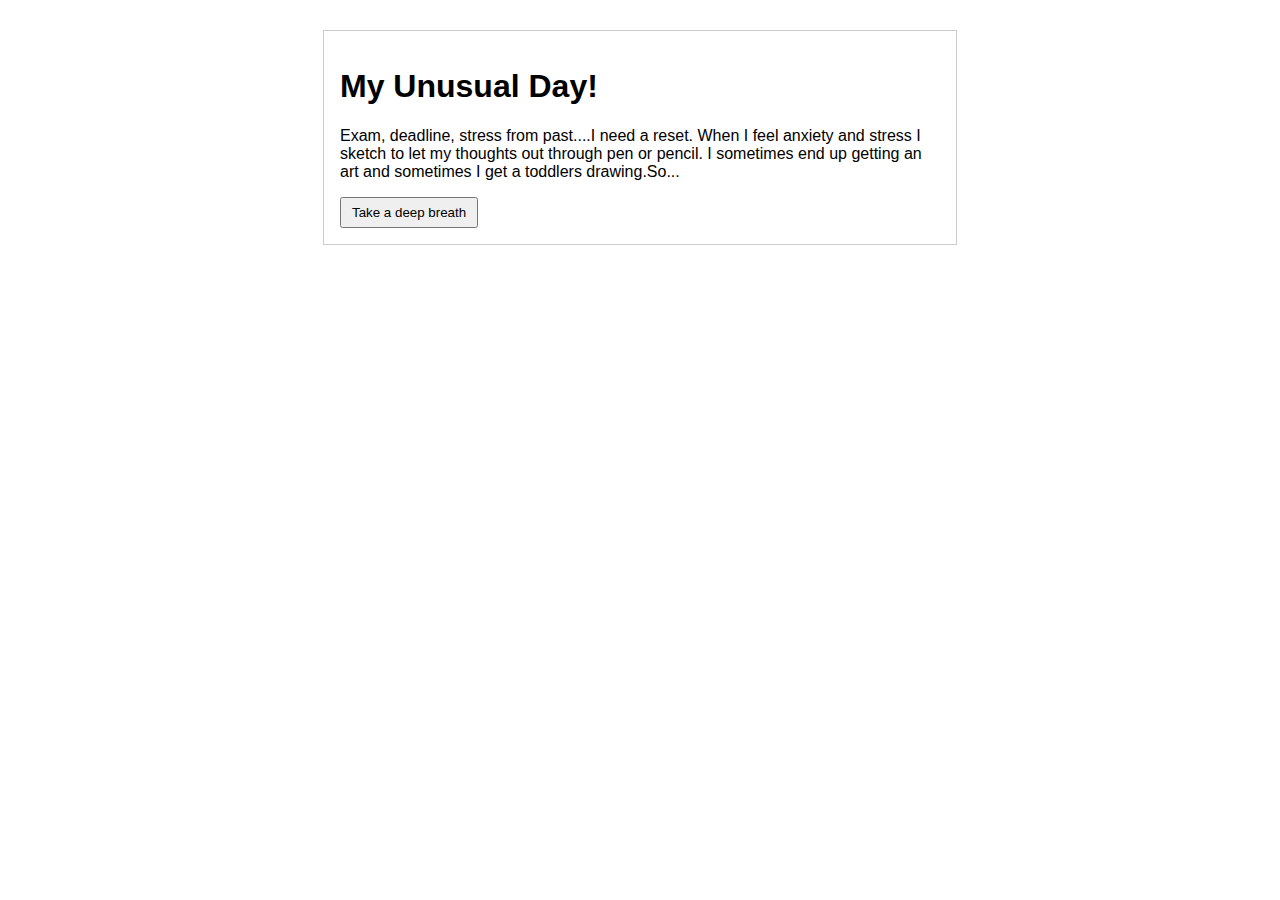
<file: index.html>
<!DOCTYPE html>
<html lang="en">

<head>
  <meta charset="utf-8">
  <title>Autobio Art — Start</title>
  <style>
    body {
      font-family: Arial, sans-serif;
      margin: 30px;
    }
     

    .box {
      max-width: 600px;
      margin: auto;
      border: 1px solid #ccc;
      padding: 16px
    }

    .row a {
      display: inline-block;
      margin: 6px 8px;
      padding: 8px 10px;
      border: 1px solid #333;
      text-decoration: none;
      color: #000
    }

    #pop {
      display: none;
      border: 1px solid #999;
      padding: 12px;
      margin-top: 12px;
      background: #f7f7f7
    }

    button {
      padding: 6px 10px
    }
  </style>

</head>

<body>
  <div class="box">
    <h1>My Unusual Day!</h1>
    <p>Exam, deadline, stress from past....I need a reset. When I feel anxiety and stress I sketch to let my thoughts out through pen
      or pencil. I sometimes end up getting an art and sometimes I get a toddlers drawing.So...  </p>
    <button id="open">Take a deep breath</button>

    <div id="pop">
      <p><strong>Why not do some art!</strong></p>
      <div class="row">
        <a href="paint.html" target="_blank">🎨 Painting </a>
        <a href="sketch.html" target="_blank">✏️ Sketch</a>
        <a href="scribble.html" target="_blank">🖊️ Scribble </a>
      </div>
      <button id="close">Maybe later</button>
    </div>
  </div>

  <script>
    const pop = document.getElementById('pop');
    document.getElementById('open').onclick = () => pop.style.display = 'block';
    document.getElementById('close').onclick = () => pop.style.display = 'none';
  </script>
</body>

</html>
</file>
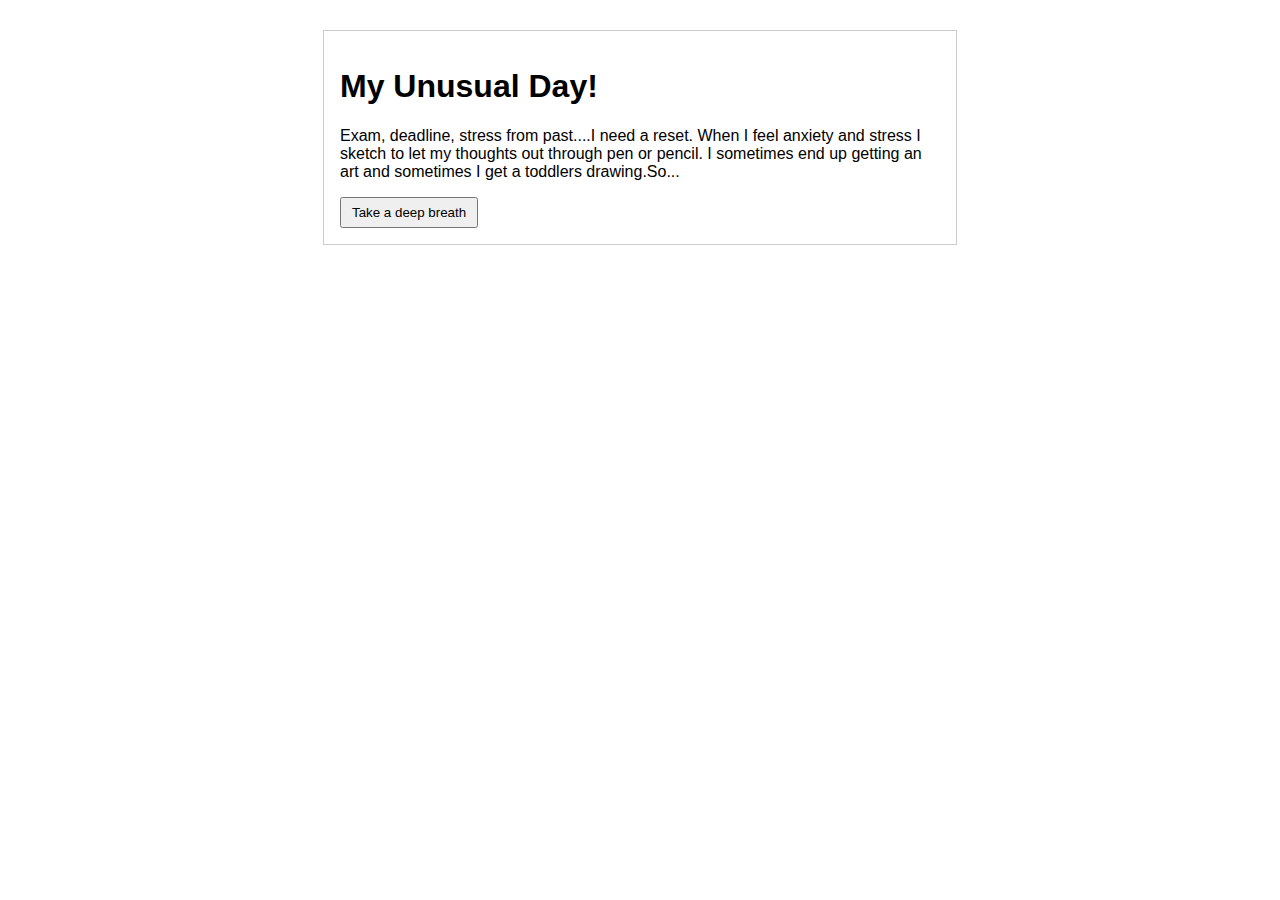
<file: Game Program 1/index.html>
<!DOCTYPE html>
<html lang="en">

<head>
  <meta charset="utf-8">
  <title>Autobio Art — Start</title>
  <style>
    body {
      font-family: Arial, sans-serif;
      margin: 30px;
    }
     

    .box {
      max-width: 600px;
      margin: auto;
      border: 1px solid #ccc;
      padding: 16px
    }

    .row a {
      display: inline-block;
      margin: 6px 8px;
      padding: 8px 10px;
      border: 1px solid #333;
      text-decoration: none;
      color: #000
    }

    #pop {
      display: none;
      border: 1px solid #999;
      padding: 12px;
      margin-top: 12px;
      background: #f7f7f7
    }

    button {
      padding: 6px 10px
    }
  </style>

</head>

<body>
  <div class="box">
    <h1>My Unusual Day!</h1>
    <p>Exam, deadline, stress from past....I need a reset. When I feel anxiety and stress I sketch to let my thoughts out through pen
      or pencil. I sometimes end up getting an art and sometimes I get a toddlers drawing.So...  </p>
    <button id="open">Take a deep breath</button>

    <div id="pop">
      <p><strong>Why not do some art!</strong></p>
      <div class="row">
        <a href="paint.html" target="_blank">🎨 Painting </a>
        <a href="sketch.html" target="_blank">✏️ Sketch</a>
        <a href="scribble.html" target="_blank">🖊️ Scribble </a>
      </div>
      <button id="close">Maybe later</button>
    </div>
  </div>

  <script>
    const pop = document.getElementById('pop');
    document.getElementById('open').onclick = () => pop.style.display = 'block';
    document.getElementById('close').onclick = () => pop.style.display = 'none';
  </script>
</body>

</html>
</file>
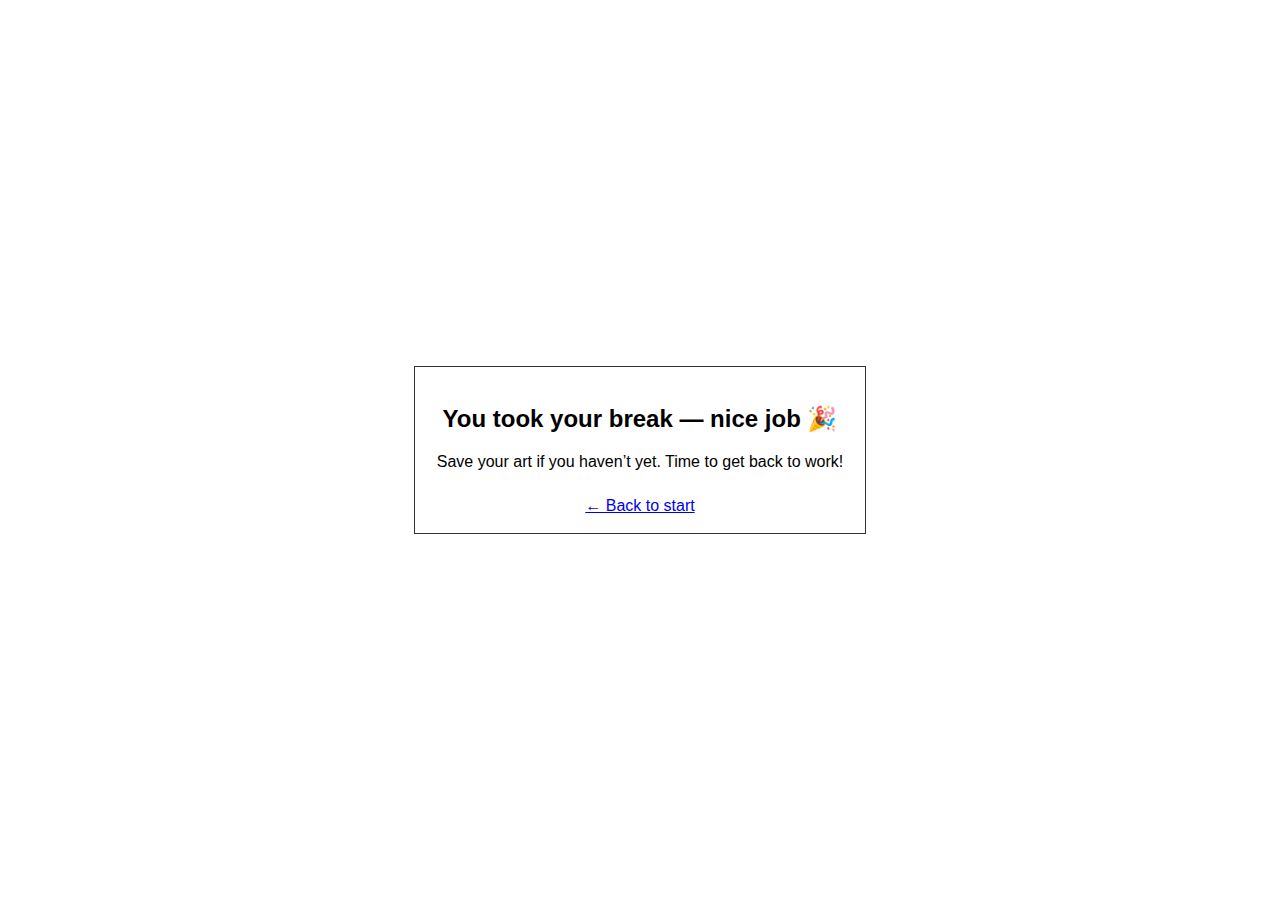
<file: done.html>
<!DOCTYPE html>
<html lang="en">
<head>
<meta charset="utf-8">
<title>Break Complete</title>
<style>
  body{font-family:Arial; display:grid; place-items:center; min-height:100vh; margin:0}
  .box{border:1px solid #333; padding:18px 22px; text-align:center; max-width:520px}
  a{display:inline-block; margin-top:10px}
</style>
</head>
<body>
  <div class="box">
    <h2>You took your break — nice job 🎉</h2>
    <p>Save your art if you haven’t yet. Time to get back to work!</p>
    <a href="index.html">← Back to start</a>
  </div>
</body>
</html>
</file>
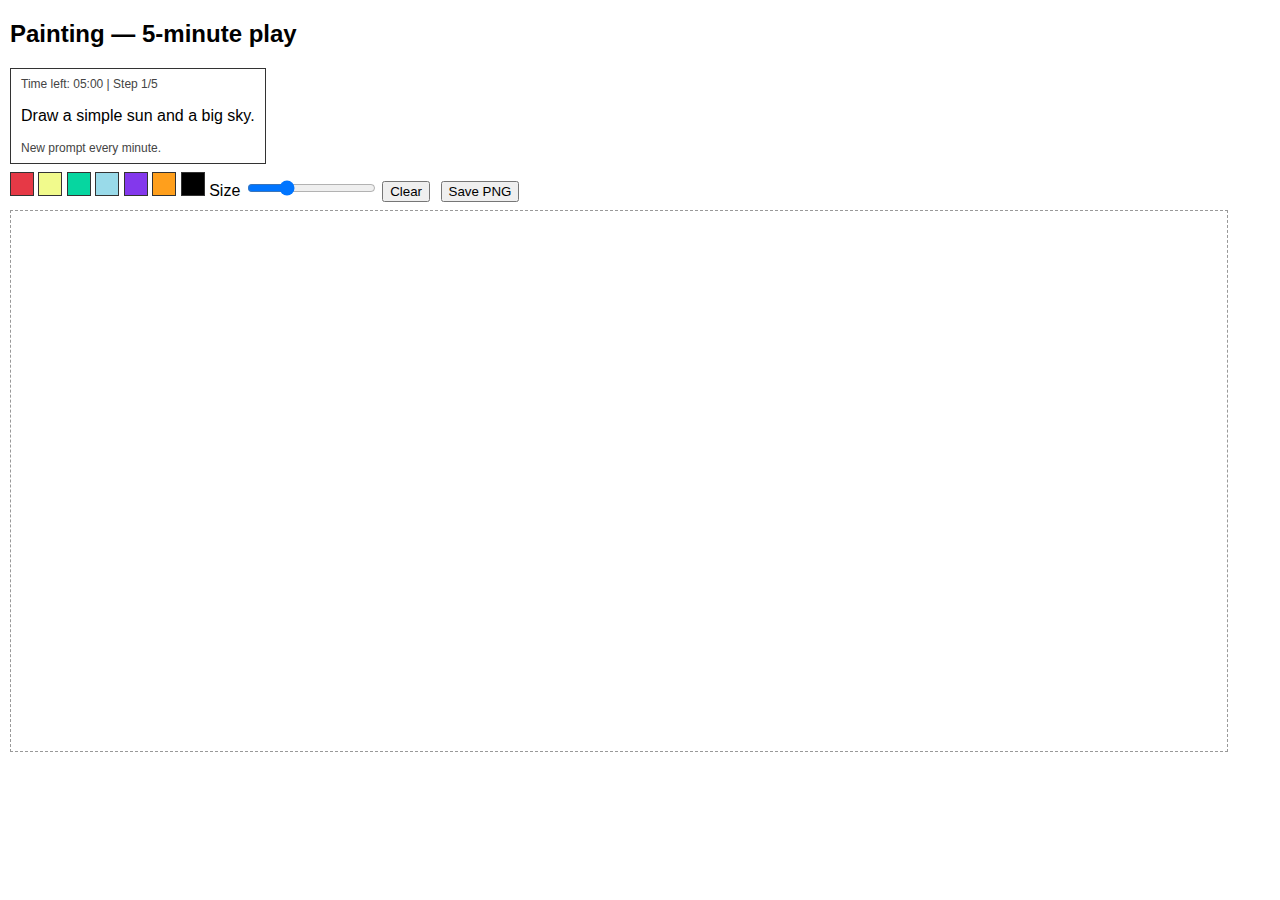
<file: paint.html>
<!DOCTYPE html>
<html lang="en">

<head>
    <meta charset="utf-8">
    <title>Painting</title>
    <style>
        body {
            font-family: Arial;
            margin: 10px
        }

        #top {
            display: flex;
            gap: 12px;
            align-items: center;
            flex-wrap: wrap
        }

        #panel {
            border: 1px solid #333;
            padding: 8px 10px;
            max-width: 520px
        }

        #tools {
            margin: 8px 0
        }

        .c {
            width: 95vw;
            height: 60vh;
            border: 1px dashed #999;
            display: block
        }

        .sw {
            width: 22px;
            height: 22px;
            border: 1px solid #333;
            display: inline-block;
            cursor: pointer
        }

        button {
            margin-right: 6px
        }

        .meta {
            font-size: 12px;
            color: #444
        }
    </style>
</head>

<body>
    <h2>Painting — 5-minute play</h2>

    <div id="top">
        <div id="panel">
            <div class="meta">Time left: <span id="timer">05:00</span> | Step <span id="step">1</span>/5</div>
            <p id="instruction"><strong>Draw a simple sun and a big sky.</strong></p>
            <div class="meta">New prompt every minute. </div>
        </div>
    </div>

    <div id="tools">
        <span class="sw" data="#e63946" style="background:#e63946"></span>
        <span class="sw" data="#f1fa8c" style="background:#f1fa8c"></span>
        <span class="sw" data="#06d6a0" style="background:#06d6a0"></span>
        <span class="sw" data="#99dae9" style="background: #99dae9"></span>
        <span class="sw" data="#8338ec" style="background:#8338ec"></span>
        <span class="sw" data="#ff9f1c" style="background:#ff9f1c"></span>
        <span class="sw" data="#000000" style="background: #000000"></span>
        Size <input id="size" type="range" min="2" max="30" value="10">
        <button id="clear">Clear</button>
        <button id="save">Save PNG</button>
    </div>

    <canvas id="pad" class="c"></canvas>

    <script>
      
        const prompts = [
            "Draw a simple sun and a big sky.",
            "Add a child-like house: square + triangle roof.",
            "Add 2–3 trees using dots and lines.",
            "Paint a path and a tiny pet (any shape!).",
            "Add small details: clouds, flowers, birds."
        ];
        let seconds = 300; // 5 min
        let minuteIndex = 0; // 0..4
        const instruction = document.getElementById('instruction');
        const stepEl = document.getElementById('step');
        const timerEl = document.getElementById('timer');

        function setPrompt(i) {
            instruction.textContent = prompts[i];
            stepEl.textContent = (i + 1);
        }
        function tick() {
            seconds--;
            const m = String(Math.floor(seconds / 60)).padStart(2, '0');
            const s = String(seconds % 60).padStart(2, '0');
            timerEl.textContent = m + ":" + s;

           
            const newIndex = 4 - Math.floor((seconds) / 60);
            if (newIndex !== minuteIndex && newIndex >= 0 && newIndex < 5) {
                minuteIndex = newIndex;
                setPrompt(minuteIndex);
            }

            if (seconds <= 0) {
                location.href = "done.html";
                clearInterval(int);
            }
        }
        setPrompt(0);
        const int = setInterval(tick, 1000);

       
        const c = document.getElementById('pad'), x = c.getContext('2d');
        function fit() { c.width = c.clientWidth; c.height = c.clientHeight; } fit();
        let draw = false, last = [0, 0], col = '#118ab2', sz = 10;
        document.querySelectorAll('.sw').forEach(s => s.onclick = () => col = s.getAttribute('data'));
        size.oninput = e => sz = +e.target.value;
        clear.onclick = () => x.clearRect(0, 0, c.width, c.height);
        save.onclick = () => { let a = document.createElement('a'); a.download = 'painting.png'; a.href = c.toDataURL(); a.click(); };
        const p = e => { const r = c.getBoundingClientRect(); const t = e.touches ? e.touches[0] : e; return [t.clientX - r.left, t.clientY - r.top]; };
        const start = e => { draw = true; last = p(e); e.preventDefault(); };
        const move = e => {
            if (!draw) return;
            const [X, Y] = p(e);
            x.lineCap = 'round'; x.lineJoin = 'round'; x.strokeStyle = col; x.lineWidth = sz;
            x.beginPath(); x.moveTo(last[0], last[1]); x.lineTo(X, Y); x.stroke();
            last = [X, Y]; e.preventDefault();
        };
        const end = () => draw = false;
        c.addEventListener('mousedown', start); c.addEventListener('mousemove', move); addEventListener('mouseup', end);
        c.addEventListener('touchstart', start, { passive: false }); c.addEventListener('touchmove', move, { passive: false }); addEventListener('touchend', end);
        addEventListener('resize', fit);
    </script>
</body>

</html>
</file>
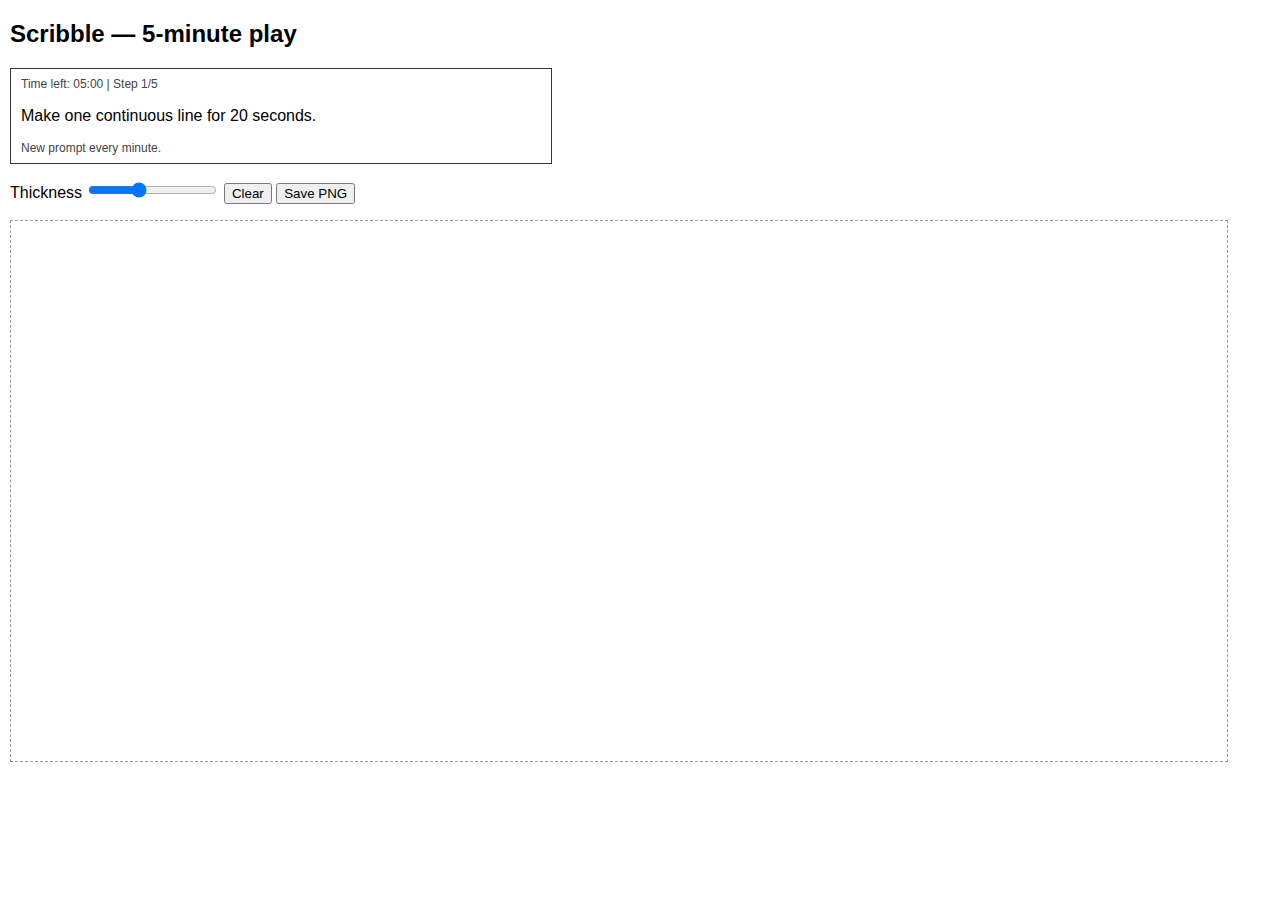
<file: scribble.html>
<!DOCTYPE html>
<html lang="en">

<head>
    <meta charset="utf-8">
    <title>Scribble</title>
    <style>
        body {
            font-family: Arial;
            margin: 10px
        }

        #panel {
            border: 1px solid #333;
            padding: 8px 10px;
            max-width: 520px;
            margin-bottom: 8px
        }

        .c {
            width: 95vw;
            height: 60vh;
            border: 1px dashed #999;
            display: block
        }

        .meta {
            font-size: 12px;
            color: #444
        }
    </style>
</head>

<body>
    <h2>Scribble — 5-minute play</h2>

    <div id="panel">
        <div class="meta">Time left: <span id="timer">05:00</span> | Step <span id="step">1</span>/5</div>
        <p id="instruction"><strong>Make one continuous line for 20 seconds.</strong></p>
        <div class="meta">New prompt every minute. </div>
    </div>

    <p>Thickness <input id="size" type="range" min="2" max="18" value="8">
        <button id="clear">Clear</button>
        <button id="save">Save PNG</button>
    </p>

    <canvas id="pad" class="c"></canvas>

    <script>
        // timer + prompts
        const prompts = [
            "Make one continuous line for 20 seconds.",
            "Draw 5 fast shapes without lifting the pen.",
            "Scribble a storm cloud, then a calm wave.",
            "Write an encouraging word big and bold.",
            "Circle your favorite mark 3 times."
        ];
        let seconds = 300, minuteIndex = 0;
        const instruction = document.getElementById('instruction');
        const stepEl = document.getElementById('step');
        const timerEl = document.getElementById('timer');
        function setPrompt(i) { instruction.textContent = prompts[i]; stepEl.textContent = i + 1; }
        function tick() {
            seconds--;
            const m = String(Math.floor(seconds / 60)).padStart(2, '0');
            const s = String(seconds % 60).padStart(2, '0');
            timerEl.textContent = m + ":" + s;
            const newIndex = 4 - Math.floor(seconds / 60);
            if (newIndex !== minuteIndex && newIndex >= 0 && newIndex < 5) { minuteIndex = newIndex; setPrompt(minuteIndex); }
            if (seconds <= 0) { location.href = "done.html"; clearInterval(int); }
        }
        setPrompt(0);
        const int = setInterval(tick, 1000);

        // scribble pad
        const c = document.getElementById('pad'), x = c.getContext('2d');
        function fit() { c.width = c.clientWidth; c.height = c.clientHeight; } fit();
        let draw = false, last = [0, 0], sz = 8, ink = '#0b0b0b';
        size.oninput = e => sz = +e.target.value;
        clear.onclick = () => x.clearRect(0, 0, c.width, c.height);
        save.onclick = () => { let a = document.createElement('a'); a.download = 'scribble.png'; a.href = c.toDataURL(); a.click(); };
        const p = e => { const r = c.getBoundingClientRect(); const t = e.touches ? e.touches[0] : e; return [t.clientX - r.left, t.clientY - r.top]; };
        const start = e => { draw = true; last = p(e); e.preventDefault(); };
        const move = e => {
            if (!draw) return;
            const [X, Y] = p(e);
            x.lineCap = 'round'; x.lineJoin = 'round'; x.strokeStyle = ink; x.lineWidth = sz;
            x.beginPath(); x.moveTo(last[0], last[1]); x.lineTo(X, Y); x.stroke();
            last = [X, Y]; e.preventDefault();
        };
        const end = () => draw = false;
        c.addEventListener('mousedown', start); c.addEventListener('mousemove', move); addEventListener('mouseup', end);
        c.addEventListener('touchstart', start, { passive: false }); c.addEventListener('touchmove', move, { passive: false }); addEventListener('touchend', end);
        addEventListener('resize', fit);
    </script>
</body>

</html>
</file>
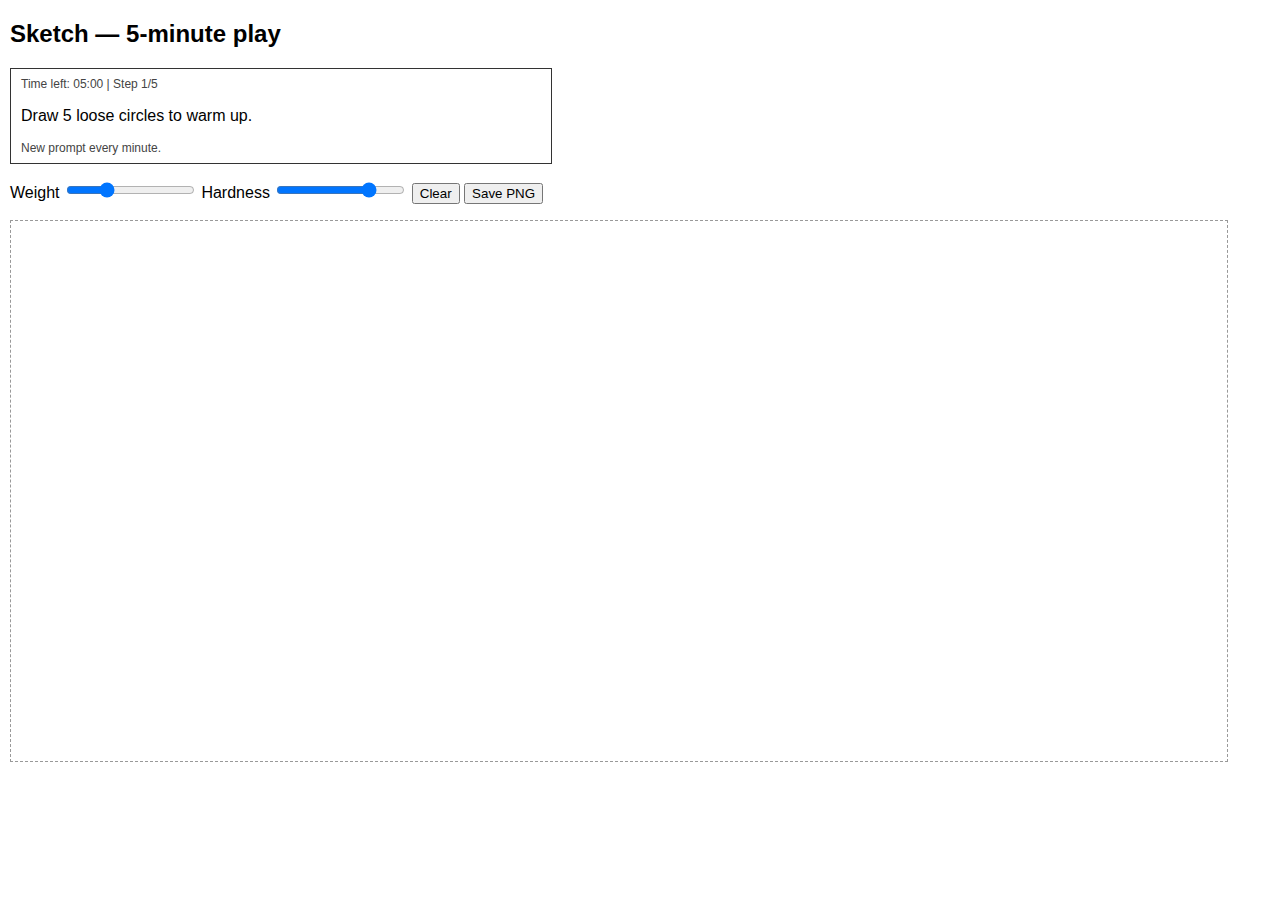
<file: sketch.html>
<!DOCTYPE html>
<html lang="en">

<head>
    <meta charset="utf-8">
    <title>Sketch</title>
    <style>
        body {
            font-family: Arial;
            margin: 10px
        }

        #panel {
            border: 1px solid #333;
            padding: 8px 10px;
            max-width: 520px;
            margin-bottom: 8px
        }

        .c {
            width: 95vw;
            height: 60vh;
            border: 1px dashed #999;
            display: block
        }

        .meta {
            font-size: 12px;
            color: #444
        }
    </style>
</head>

<body>
    <h2>Sketch — 5-minute play</h2>

    <div id="panel">
        <div class="meta">Time left: <span id="timer">05:00</span> | Step <span id="step">1</span>/5</div>
        <p id="instruction"><strong>Draw 5 loose circles to warm up.</strong></p>
        <div class="meta">New prompt every minute. </div>
    </div>

    <p>Weight <input id="size" type="range" min="1" max="18" value="6">
        Hardness <input id="hard" type="range" min="0.2" max="1" step="0.05" value="0.8">
        <button id="clear">Clear</button>
        <button id="save">Save PNG</button>
    </p>

    <canvas id="pad" class="c"></canvas>

    <script>
        // timer + prompts
        const prompts = [
            "Draw 5 loose circles to warm up.",
            "Outline a simple self-portrait in 10 lines.",
            "Add hair and a hoodie or scarf.",
            "Add 3 quick background objects (mug, book, window).",
            "Add shadows with light cross-hatching."
        ];
        let seconds = 300, minuteIndex = 0;
        const instruction = document.getElementById('instruction');
        const stepEl = document.getElementById('step');
        const timerEl = document.getElementById('timer');
        function setPrompt(i) { instruction.textContent = prompts[i]; stepEl.textContent = i + 1; }
        function tick() {
            seconds--;
            const m = String(Math.floor(seconds / 60)).padStart(2, '0');
            const s = String(seconds % 60).padStart(2, '0');
            timerEl.textContent = m + ":" + s;
            const newIndex = 4 - Math.floor(seconds / 60);
            if (newIndex !== minuteIndex && newIndex >= 0 && newIndex < 5) { minuteIndex = newIndex; setPrompt(minuteIndex); }
            if (seconds <= 0) { location.href = "done.html"; clearInterval(int); }
        }
        setPrompt(0);
        const int = setInterval(tick, 1000);

        // sketch pad
        const c = document.getElementById('pad'), x = c.getContext('2d');
        function fit() { c.width = c.clientWidth; c.height = c.clientHeight; } fit();
        let draw = false, last = [0, 0], sz = 6, hard = 0.8;
        size.oninput = e => sz = +e.target.value; hard.oninput = e => hard = +e.target.value;
        clear.onclick = () => x.clearRect(0, 0, c.width, c.height);
        save.onclick = () => { let a = document.createElement('a'); a.download = 'sketch.png'; a.href = c.toDataURL(); a.click(); };
        const p = e => { const r = c.getBoundingClientRect(); const t = e.touches ? e.touches[0] : e; return [t.clientX - r.left, t.clientY - r.top]; };
        const start = e => { draw = true; last = p(e); e.preventDefault(); };
        const move = e => {
            if (!draw) return;
            const [X, Y] = p(e);
            x.lineCap = 'round'; x.lineJoin = 'round';
            x.strokeStyle = `rgba(60,60,60,${hard})`; x.lineWidth = sz;
            x.beginPath(); x.moveTo(last[0], last[1]); x.lineTo(X, Y); x.stroke();
            last = [X, Y]; e.preventDefault();
        };
        const end = () => draw = false;
        c.addEventListener('mousedown', start); c.addEventListener('mousemove', move); addEventListener('mouseup', end);
        c.addEventListener('touchstart', start, { passive: false }); c.addEventListener('touchmove', move, { passive: false }); addEventListener('touchend', end);
        addEventListener('resize', fit);
    </script>
</body>

</html>
</file>
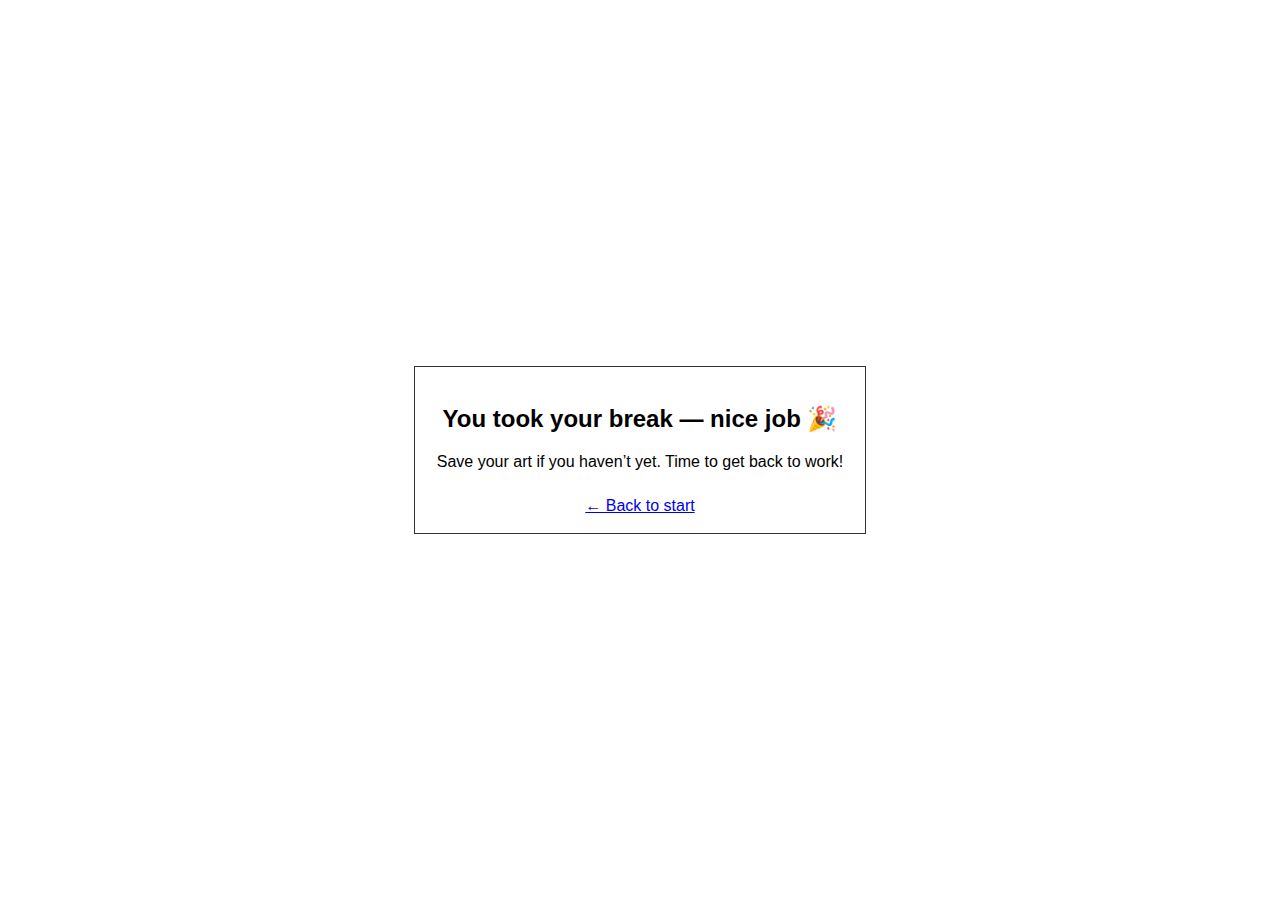
<file: Game Program 1/done.html>
<!DOCTYPE html>
<html lang="en">
<head>
<meta charset="utf-8">
<title>Break Complete</title>
<style>
  body{font-family:Arial; display:grid; place-items:center; min-height:100vh; margin:0}
  .box{border:1px solid #333; padding:18px 22px; text-align:center; max-width:520px}
  a{display:inline-block; margin-top:10px}
</style>
</head>
<body>
  <div class="box">
    <h2>You took your break — nice job 🎉</h2>
    <p>Save your art if you haven’t yet. Time to get back to work!</p>
    <a href="index.html">← Back to start</a>
  </div>
</body>
</html>
</file>
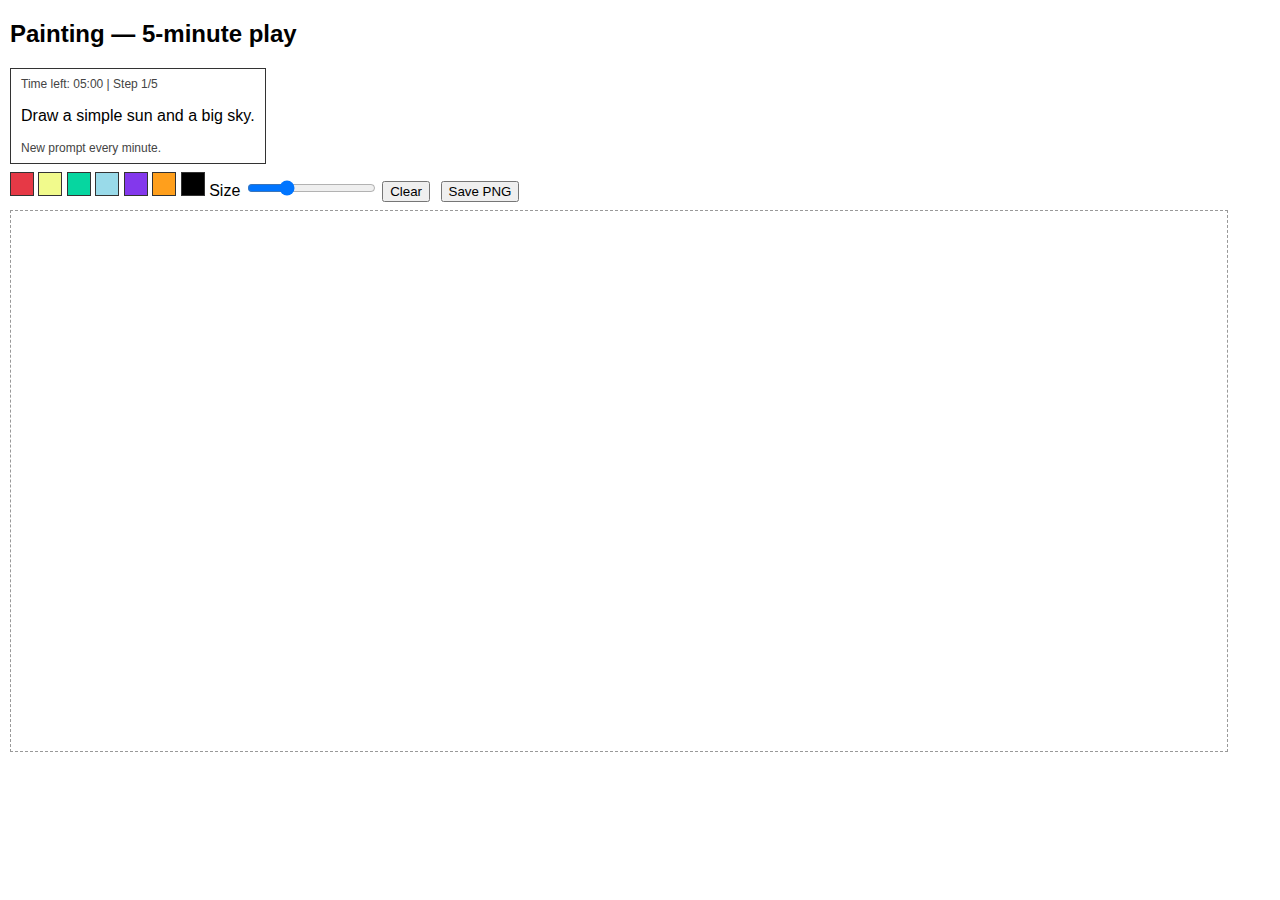
<file: Game Program 1/paint.html>
<!DOCTYPE html>
<html lang="en">

<head>
    <meta charset="utf-8">
    <title>Painting</title>
    <style>
        body {
            font-family: Arial;
            margin: 10px
        }

        #top {
            display: flex;
            gap: 12px;
            align-items: center;
            flex-wrap: wrap
        }

        #panel {
            border: 1px solid #333;
            padding: 8px 10px;
            max-width: 520px
        }

        #tools {
            margin: 8px 0
        }

        .c {
            width: 95vw;
            height: 60vh;
            border: 1px dashed #999;
            display: block
        }

        .sw {
            width: 22px;
            height: 22px;
            border: 1px solid #333;
            display: inline-block;
            cursor: pointer
        }

        button {
            margin-right: 6px
        }

        .meta {
            font-size: 12px;
            color: #444
        }
    </style>
</head>

<body>
    <h2>Painting — 5-minute play</h2>

    <div id="top">
        <div id="panel">
            <div class="meta">Time left: <span id="timer">05:00</span> | Step <span id="step">1</span>/5</div>
            <p id="instruction"><strong>Draw a simple sun and a big sky.</strong></p>
            <div class="meta">New prompt every minute. </div>
        </div>
    </div>

    <div id="tools">
        <span class="sw" data="#e63946" style="background:#e63946"></span>
        <span class="sw" data="#f1fa8c" style="background:#f1fa8c"></span>
        <span class="sw" data="#06d6a0" style="background:#06d6a0"></span>
        <span class="sw" data="#99dae9" style="background: #99dae9"></span>
        <span class="sw" data="#8338ec" style="background:#8338ec"></span>
        <span class="sw" data="#ff9f1c" style="background:#ff9f1c"></span>
        <span class="sw" data="#000000" style="background: #000000"></span>
        Size <input id="size" type="range" min="2" max="30" value="10">
        <button id="clear">Clear</button>
        <button id="save">Save PNG</button>
    </div>

    <canvas id="pad" class="c"></canvas>

    <script>
      
        const prompts = [
            "Draw a simple sun and a big sky.",
            "Add a child-like house: square + triangle roof.",
            "Add 2–3 trees using dots and lines.",
            "Paint a path and a tiny pet (any shape!).",
            "Add small details: clouds, flowers, birds."
        ];
        let seconds = 300; // 5 min
        let minuteIndex = 0; // 0..4
        const instruction = document.getElementById('instruction');
        const stepEl = document.getElementById('step');
        const timerEl = document.getElementById('timer');

        function setPrompt(i) {
            instruction.textContent = prompts[i];
            stepEl.textContent = (i + 1);
        }
        function tick() {
            seconds--;
            const m = String(Math.floor(seconds / 60)).padStart(2, '0');
            const s = String(seconds % 60).padStart(2, '0');
            timerEl.textContent = m + ":" + s;

           
            const newIndex = 4 - Math.floor((seconds) / 60);
            if (newIndex !== minuteIndex && newIndex >= 0 && newIndex < 5) {
                minuteIndex = newIndex;
                setPrompt(minuteIndex);
            }

            if (seconds <= 0) {
                location.href = "done.html";
                clearInterval(int);
            }
        }
        setPrompt(0);
        const int = setInterval(tick, 1000);

       
        const c = document.getElementById('pad'), x = c.getContext('2d');
        function fit() { c.width = c.clientWidth; c.height = c.clientHeight; } fit();
        let draw = false, last = [0, 0], col = '#118ab2', sz = 10;
        document.querySelectorAll('.sw').forEach(s => s.onclick = () => col = s.getAttribute('data'));
        size.oninput = e => sz = +e.target.value;
        clear.onclick = () => x.clearRect(0, 0, c.width, c.height);
        save.onclick = () => { let a = document.createElement('a'); a.download = 'painting.png'; a.href = c.toDataURL(); a.click(); };
        const p = e => { const r = c.getBoundingClientRect(); const t = e.touches ? e.touches[0] : e; return [t.clientX - r.left, t.clientY - r.top]; };
        const start = e => { draw = true; last = p(e); e.preventDefault(); };
        const move = e => {
            if (!draw) return;
            const [X, Y] = p(e);
            x.lineCap = 'round'; x.lineJoin = 'round'; x.strokeStyle = col; x.lineWidth = sz;
            x.beginPath(); x.moveTo(last[0], last[1]); x.lineTo(X, Y); x.stroke();
            last = [X, Y]; e.preventDefault();
        };
        const end = () => draw = false;
        c.addEventListener('mousedown', start); c.addEventListener('mousemove', move); addEventListener('mouseup', end);
        c.addEventListener('touchstart', start, { passive: false }); c.addEventListener('touchmove', move, { passive: false }); addEventListener('touchend', end);
        addEventListener('resize', fit);
    </script>
</body>

</html>
</file>
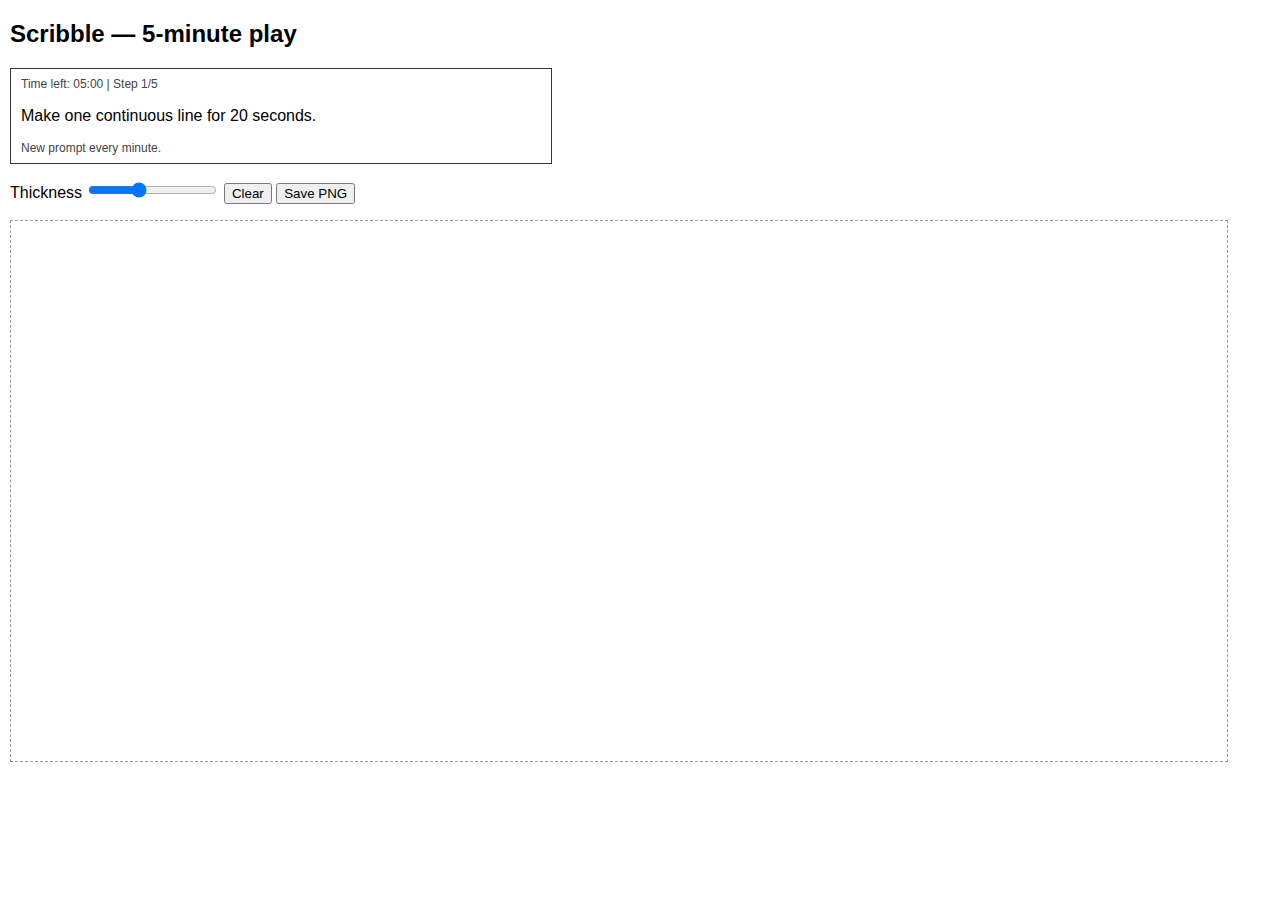
<file: Game Program 1/scribble.html>
<!DOCTYPE html>
<html lang="en">

<head>
    <meta charset="utf-8">
    <title>Scribble</title>
    <style>
        body {
            font-family: Arial;
            margin: 10px
        }

        #panel {
            border: 1px solid #333;
            padding: 8px 10px;
            max-width: 520px;
            margin-bottom: 8px
        }

        .c {
            width: 95vw;
            height: 60vh;
            border: 1px dashed #999;
            display: block
        }

        .meta {
            font-size: 12px;
            color: #444
        }
    </style>
</head>

<body>
    <h2>Scribble — 5-minute play</h2>

    <div id="panel">
        <div class="meta">Time left: <span id="timer">05:00</span> | Step <span id="step">1</span>/5</div>
        <p id="instruction"><strong>Make one continuous line for 20 seconds.</strong></p>
        <div class="meta">New prompt every minute. </div>
    </div>

    <p>Thickness <input id="size" type="range" min="2" max="18" value="8">
        <button id="clear">Clear</button>
        <button id="save">Save PNG</button>
    </p>

    <canvas id="pad" class="c"></canvas>

    <script>
        // timer + prompts
        const prompts = [
            "Make one continuous line for 20 seconds.",
            "Draw 5 fast shapes without lifting the pen.",
            "Scribble a storm cloud, then a calm wave.",
            "Write an encouraging word big and bold.",
            "Circle your favorite mark 3 times."
        ];
        let seconds = 300, minuteIndex = 0;
        const instruction = document.getElementById('instruction');
        const stepEl = document.getElementById('step');
        const timerEl = document.getElementById('timer');
        function setPrompt(i) { instruction.textContent = prompts[i]; stepEl.textContent = i + 1; }
        function tick() {
            seconds--;
            const m = String(Math.floor(seconds / 60)).padStart(2, '0');
            const s = String(seconds % 60).padStart(2, '0');
            timerEl.textContent = m + ":" + s;
            const newIndex = 4 - Math.floor(seconds / 60);
            if (newIndex !== minuteIndex && newIndex >= 0 && newIndex < 5) { minuteIndex = newIndex; setPrompt(minuteIndex); }
            if (seconds <= 0) { location.href = "done.html"; clearInterval(int); }
        }
        setPrompt(0);
        const int = setInterval(tick, 1000);

        // scribble pad
        const c = document.getElementById('pad'), x = c.getContext('2d');
        function fit() { c.width = c.clientWidth; c.height = c.clientHeight; } fit();
        let draw = false, last = [0, 0], sz = 8, ink = '#0b0b0b';
        size.oninput = e => sz = +e.target.value;
        clear.onclick = () => x.clearRect(0, 0, c.width, c.height);
        save.onclick = () => { let a = document.createElement('a'); a.download = 'scribble.png'; a.href = c.toDataURL(); a.click(); };
        const p = e => { const r = c.getBoundingClientRect(); const t = e.touches ? e.touches[0] : e; return [t.clientX - r.left, t.clientY - r.top]; };
        const start = e => { draw = true; last = p(e); e.preventDefault(); };
        const move = e => {
            if (!draw) return;
            const [X, Y] = p(e);
            x.lineCap = 'round'; x.lineJoin = 'round'; x.strokeStyle = ink; x.lineWidth = sz;
            x.beginPath(); x.moveTo(last[0], last[1]); x.lineTo(X, Y); x.stroke();
            last = [X, Y]; e.preventDefault();
        };
        const end = () => draw = false;
        c.addEventListener('mousedown', start); c.addEventListener('mousemove', move); addEventListener('mouseup', end);
        c.addEventListener('touchstart', start, { passive: false }); c.addEventListener('touchmove', move, { passive: false }); addEventListener('touchend', end);
        addEventListener('resize', fit);
    </script>
</body>

</html>
</file>
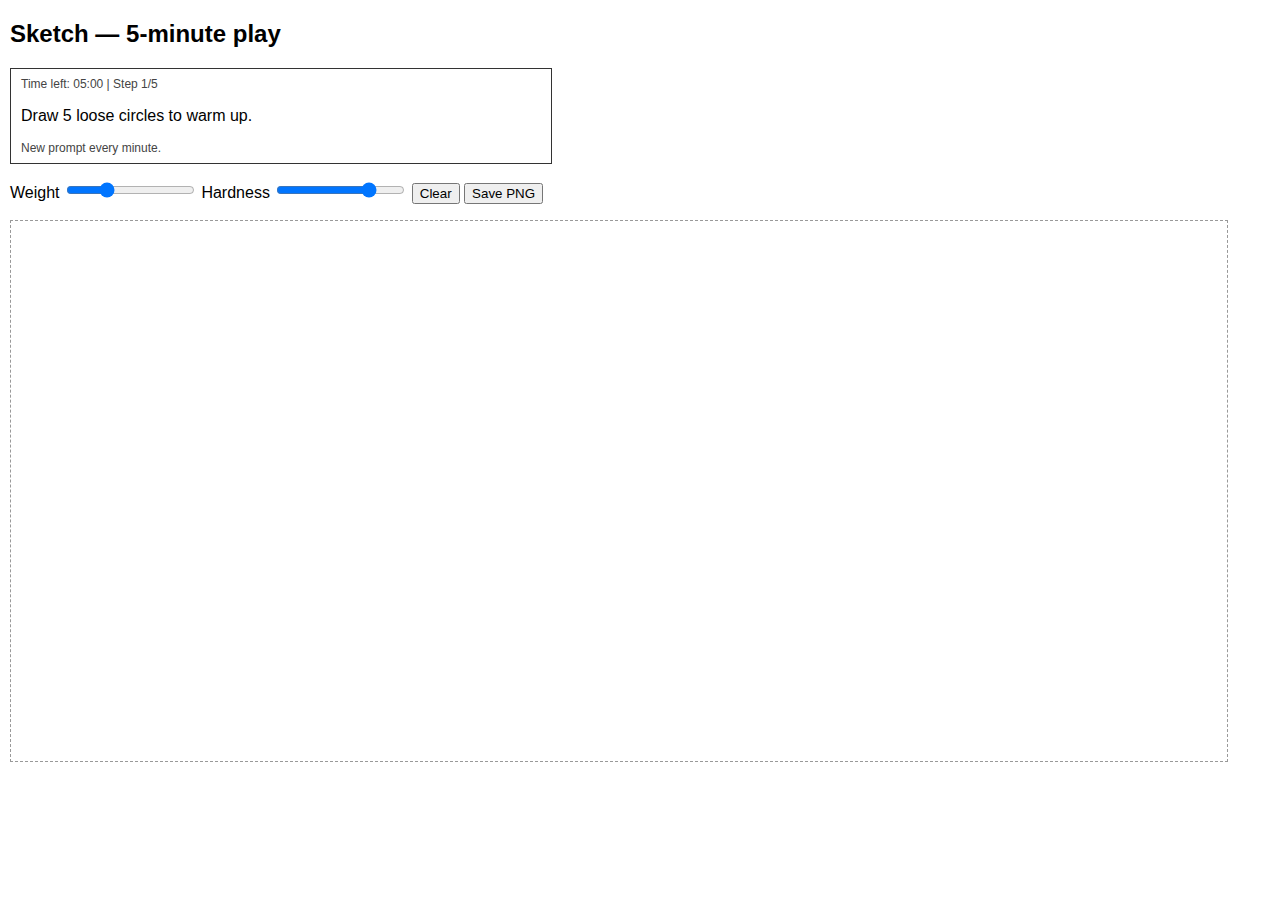
<file: Game Program 1/sketch.html>
<!DOCTYPE html>
<html lang="en">

<head>
    <meta charset="utf-8">
    <title>Sketch</title>
    <style>
        body {
            font-family: Arial;
            margin: 10px
        }

        #panel {
            border: 1px solid #333;
            padding: 8px 10px;
            max-width: 520px;
            margin-bottom: 8px
        }

        .c {
            width: 95vw;
            height: 60vh;
            border: 1px dashed #999;
            display: block
        }

        .meta {
            font-size: 12px;
            color: #444
        }
    </style>
</head>

<body>
    <h2>Sketch — 5-minute play</h2>

    <div id="panel">
        <div class="meta">Time left: <span id="timer">05:00</span> | Step <span id="step">1</span>/5</div>
        <p id="instruction"><strong>Draw 5 loose circles to warm up.</strong></p>
        <div class="meta">New prompt every minute. </div>
    </div>

    <p>Weight <input id="size" type="range" min="1" max="18" value="6">
        Hardness <input id="hard" type="range" min="0.2" max="1" step="0.05" value="0.8">
        <button id="clear">Clear</button>
        <button id="save">Save PNG</button>
    </p>

    <canvas id="pad" class="c"></canvas>

    <script>
        // timer + prompts
        const prompts = [
            "Draw 5 loose circles to warm up.",
            "Outline a simple self-portrait in 10 lines.",
            "Add hair and a hoodie or scarf.",
            "Add 3 quick background objects (mug, book, window).",
            "Add shadows with light cross-hatching."
        ];
        let seconds = 300, minuteIndex = 0;
        const instruction = document.getElementById('instruction');
        const stepEl = document.getElementById('step');
        const timerEl = document.getElementById('timer');
        function setPrompt(i) { instruction.textContent = prompts[i]; stepEl.textContent = i + 1; }
        function tick() {
            seconds--;
            const m = String(Math.floor(seconds / 60)).padStart(2, '0');
            const s = String(seconds % 60).padStart(2, '0');
            timerEl.textContent = m + ":" + s;
            const newIndex = 4 - Math.floor(seconds / 60);
            if (newIndex !== minuteIndex && newIndex >= 0 && newIndex < 5) { minuteIndex = newIndex; setPrompt(minuteIndex); }
            if (seconds <= 0) { location.href = "done.html"; clearInterval(int); }
        }
        setPrompt(0);
        const int = setInterval(tick, 1000);

        // sketch pad
        const c = document.getElementById('pad'), x = c.getContext('2d');
        function fit() { c.width = c.clientWidth; c.height = c.clientHeight; } fit();
        let draw = false, last = [0, 0], sz = 6, hard = 0.8;
        size.oninput = e => sz = +e.target.value; hard.oninput = e => hard = +e.target.value;
        clear.onclick = () => x.clearRect(0, 0, c.width, c.height);
        save.onclick = () => { let a = document.createElement('a'); a.download = 'sketch.png'; a.href = c.toDataURL(); a.click(); };
        const p = e => { const r = c.getBoundingClientRect(); const t = e.touches ? e.touches[0] : e; return [t.clientX - r.left, t.clientY - r.top]; };
        const start = e => { draw = true; last = p(e); e.preventDefault(); };
        const move = e => {
            if (!draw) return;
            const [X, Y] = p(e);
            x.lineCap = 'round'; x.lineJoin = 'round';
            x.strokeStyle = `rgba(60,60,60,${hard})`; x.lineWidth = sz;
            x.beginPath(); x.moveTo(last[0], last[1]); x.lineTo(X, Y); x.stroke();
            last = [X, Y]; e.preventDefault();
        };
        const end = () => draw = false;
        c.addEventListener('mousedown', start); c.addEventListener('mousemove', move); addEventListener('mouseup', end);
        c.addEventListener('touchstart', start, { passive: false }); c.addEventListener('touchmove', move, { passive: false }); addEventListener('touchend', end);
        addEventListener('resize', fit);
    </script>
</body>

</html>
</file>
